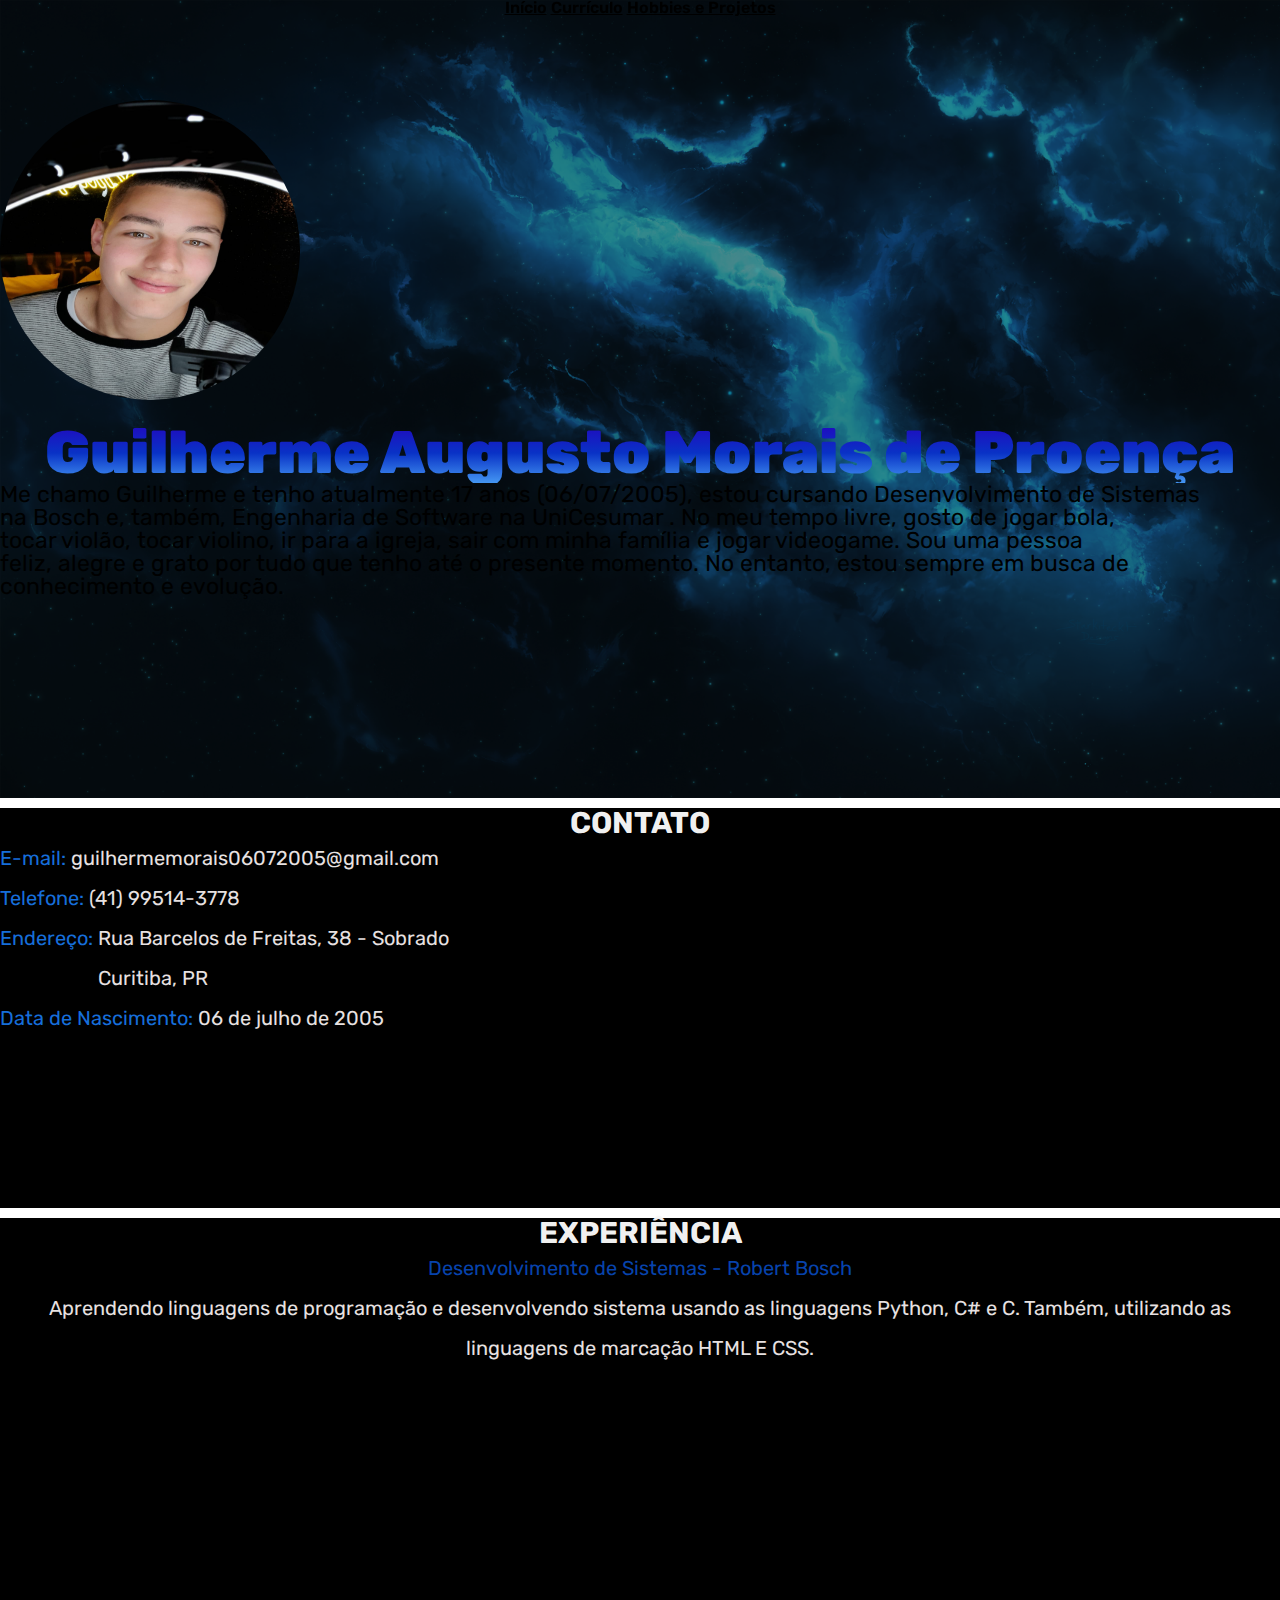
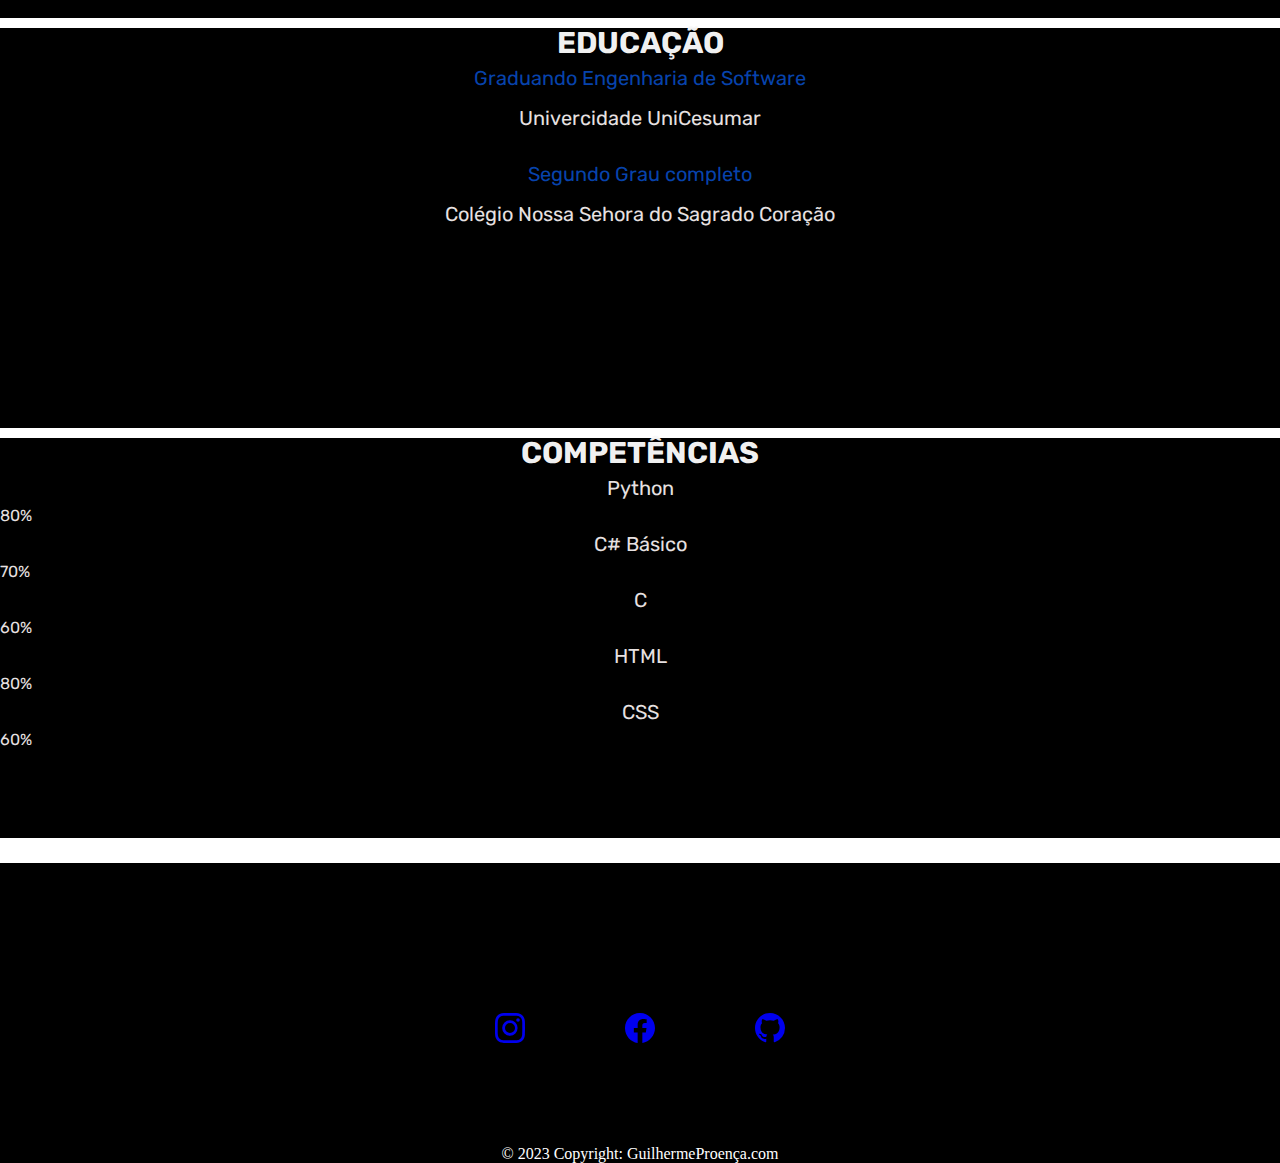
<file: index.html>
<!DOCTYPE html>
<html lang="pt-BR">

<head>
    <meta charset="UTF-8">
    <meta http-equiv="X-UA-Compatible" content="IE=edge">
    <meta name="viewport" content="width=device-width, initial-scale=1.0">
    <link href="https://cdn.jsdelivr.net/npm/bootstrap@5.3.0-alpha3/dist/css/bootstrap.min.css" rel="stylesheet"
        integrity="sha384-KK94CHFLLe+nY2dmCWGMq91rCGa5gtU4mk92HdvYe+M/SXH301p5ILy+dN9+nJOZ" crossorigin="anonymous">
    <script src="https://cdn.jsdelivr.net/npm/bootstrap@5.3.0-alpha3/dist/js/bootstrap.bundle.min.js"
        integrity="sha384-ENjdO4Dr2bkBIFxQpeoTz1HIcje39Wm4jDKdf19U8gI4ddQ3GYNS7NTKfAdVQSZe"
        crossorigin="anonymous"></script>

    <link rel="stylesheet" type="text/css" href="CSSReset.css" />
    <link rel="stylesheet" href="style.css">

    <link rel="preconnect" href="https://fonts.googleapis.com">
    <link rel="preconnect" href="https://fonts.gstatic.com" crossorigin>
    <link href="https://fonts.googleapis.com/css2?family=Rubik:wght@900&display=swap" rel="stylesheet">
    <link rel="preconnect" href="https://fonts.googleapis.com">
    <link rel="preconnect" href="https://fonts.gstatic.com" crossorigin>
    <link href="https://fonts.googleapis.com/css2?family=Rubik&display=swap" rel="stylesheet">


    <title>Currículo</title>
</head>

<body>
    <!-- ==========HEADER========== -->

    <header>
        <nav class="navbar bg-body-tertiary">
            <div class="container-fluid justify-content-center">
                <a class="navbar-brand" href="#">Início</a>
                <a class="navbar-brand" href="#ccurriculo">Currículo</a>
                <a class="navbar-brand" href="Projetos - Copia/index.html" target="_blank">Hobbies e Projetos</a>

            </div>
        </nav>
    </header>
    <div class="row text-center backimage">
        <img class="img-fluid perfil-img mx-auto d-block" src="foto.jpeg" alt="">
        <h1 class="nome my-5">Guilherme Augusto Morais de Proença</h1>
        <p class="text-center text-white texto-perfil">
            Me chamo Guilherme e tenho atualmente 17 anos (06/07/2005), estou cursando Desenvolvimento de Sistemas<br>
            na Bosch e, também, Engenharia de Software na UniCesumar . No meu tempo livre, gosto de jogar bola, <br>
            tocar violão, tocar violino, ir para a igreja, sair com minha família e jogar videogame. Sou uma pessoa <br>
            feliz, alegre e grato por tudo que tenho até o presente momento. No entanto, estou sempre em busca de <br>
            conhecimento e evolução.
        </p>
    </div>
    <!-- ==========ARTICLE========= -->

    <article class="curriculo" id="ccurriculo">
        <div class="row row-cols-1 row-cols-sm-2 row-cols-md-4 g-4 my-2" style="width: 100%;">
            <div class="col">
                <div class="card">
                    <h5 class="card-title">CONTATO</h5>
                    <div class="text-cont">
                        <p> <b class="conts">E-mail:</b> guilhermemorais06072005@gmail.com</p>
                        <p> <b class="conts">Telefone: </b> (41) 99514-3778</p>
                        <p> <b class="conts">Endereço:</b> Rua Barcelos de Freitas, 38 - Sobrado</p>
                        <p class="curitiba">Curitiba, PR </p>
                        <p> <b class="conts">Data de Nascimento:</b> 06 de julho de 2005</p>
                    </div>
                </div>
            </div>

            <div class="col">
                <div class="card">
                    <h5 class="card-title">EXPERIÊNCIA</h5>
                    <div class="text-card">
                        <p class="text-pc"> Desenvolvimento de Sistemas - Robert Bosch</p>
                        <p>Aprendendo linguagens de programação e desenvolvendo sistema usando as linguagens
                            Python, C# e C. Também, utilizando as linguagens de marcação HTML E CSS.</p>
                    </div>
                </div>
            </div>

            <div class="col">
                <div class="card">
                    <h5 class="card-title">EDUCAÇÃO</h5>
                    <div class="text-card">
                        <p class="text-pc"> Graduando Engenharia de Software</p>
                        <p>Univercidade UniCesumar</p>
                        <br>
                        <p class="text-pc"> Segundo Grau completo</p>
                        <p>Colégio Nossa Sehora do Sagrado Coração</p>

                    </div>
                </div>
            </div>

            <div class="col">
                <div class="card">

                    <h5 class="card-title">COMPETÊNCIAS</h5>
                    <div class="text-card">
                        <p>Python</p>
                        <div class="progress" role="progressbar" aria-label="Animated striped example" aria-valuenow="25"
                            aria-valuemin="0" aria-valuemax="100">
                            <div class="progress-bar progress-bar-striped progress-bar-animated" style="width: 80%">80%</div>
                        </div>

                        <p>C# Básico</p>
                        <div class="progress" role="progressbar" aria-label="Animated striped example" aria-valuenow="25"
                        aria-valuemin="0" aria-valuemax="100">
                            <div class="progress-bar progress-bar-striped progress-bar-animated" style="width: 70%">70%</div>
                        </div>

                        <p>C</p>
                        <div class="progress" role="progressbar" aria-label="Animated striped example" aria-valuenow="25"
                            aria-valuemin="0" aria-valuemax="100">
                            <div class="progress-bar progress-bar-striped progress-bar-animated" style="width: 60%">60%</div>
                        </div>

                        <p>HTML</p>
                        <div class="progress" role="progressbar" aria-label="Animated striped example" aria-valuenow="25"
                            aria-valuemin="0" aria-valuemax="100">
                            <div class="progress-bar progress-bar-striped progress-bar-animated" style="width: 80%">80%</div>
                        </div>

                        <p>CSS</p>
                        <div class="progress" role="progressbar" aria-label="Animated striped example" aria-valuenow="25"
                            aria-valuemin="0" aria-valuemax="100">
                            <div class="progress-bar progress-bar-striped progress-bar-animated" style="width: 60%">60%</div>
                        </div>
                    </div>
                </div>
            </div>
        </div>
    </article>

    <!-- ----------FOOTER---------- -->
    <footer>
        <div></div>
        <div class="redes">
            <a class="links" target="_blank" href="https://www.instagram.com/guizin_ap/">
                <svg xmlns="http://www.w3.org/2000/svg" width="30" height="30" fill="currentColor"
                    class="bi bi-instagram" viewBox="0 0 16 16">
                    <path
                        d="M8 0C5.829 0 5.556.01 4.703.048 3.85.088 3.269.222 2.76.42a3.917 3.917 0 0 0-1.417.923A3.927 3.927 0 0 0 .42 2.76C.222 3.268.087 3.85.048 4.7.01 5.555 0 5.827 0 8.001c0 2.172.01 2.444.048 3.297.04.852.174 1.433.372 1.942.205.526.478.972.923 1.417.444.445.89.719 1.416.923.51.198 1.09.333 1.942.372C5.555 15.99 5.827 16 8 16s2.444-.01 3.298-.048c.851-.04 1.434-.174 1.943-.372a3.916 3.916 0 0 0 1.416-.923c.445-.445.718-.891.923-1.417.197-.509.332-1.09.372-1.942C15.99 10.445 16 10.173 16 8s-.01-2.445-.048-3.299c-.04-.851-.175-1.433-.372-1.941a3.926 3.926 0 0 0-.923-1.417A3.911 3.911 0 0 0 13.24.42c-.51-.198-1.092-.333-1.943-.372C10.443.01 10.172 0 7.998 0h.003zm-.717 1.442h.718c2.136 0 2.389.007 3.232.046.78.035 1.204.166 1.486.275.373.145.64.319.92.599.28.28.453.546.598.92.11.281.24.705.275 1.485.039.843.047 1.096.047 3.231s-.008 2.389-.047 3.232c-.035.78-.166 1.203-.275 1.485a2.47 2.47 0 0 1-.599.919c-.28.28-.546.453-.92.598-.28.11-.704.24-1.485.276-.843.038-1.096.047-3.232.047s-2.39-.009-3.233-.047c-.78-.036-1.203-.166-1.485-.276a2.478 2.478 0 0 1-.92-.598 2.48 2.48 0 0 1-.6-.92c-.109-.281-.24-.705-.275-1.485-.038-.843-.046-1.096-.046-3.233 0-2.136.008-2.388.046-3.231.036-.78.166-1.204.276-1.486.145-.373.319-.64.599-.92.28-.28.546-.453.92-.598.282-.11.705-.24 1.485-.276.738-.034 1.024-.044 2.515-.045v.002zm4.988 1.328a.96.96 0 1 0 0 1.92.96.96 0 0 0 0-1.92zm-4.27 1.122a4.109 4.109 0 1 0 0 8.217 4.109 4.109 0 0 0 0-8.217zm0 1.441a2.667 2.667 0 1 1 0 5.334 2.667 2.667 0 0 1 0-5.334z" />
                </svg>
            </a>
            <a class="links" target="_blank" href="https://www.facebook.com/guilherme.proenca.90/">
                <svg xmlns="http://www.w3.org/2000/svg" width="30" height="30" fill="currentColor"
                    class="bi bi-facebook" viewBox="0 0 16 16">
                    <path
                        d="M16 8.049c0-4.446-3.582-8.05-8-8.05C3.58 0-.002 3.603-.002 8.05c0 4.017 2.926 7.347 6.75 7.951v-5.625h-2.03V8.05H6.75V6.275c0-2.017 1.195-3.131 3.022-3.131.876 0 1.791.157 1.791.157v1.98h-1.009c-.993 0-1.303.621-1.303 1.258v1.51h2.218l-.354 2.326H9.25V16c3.824-.604 6.75-3.934 6.75-7.951z" />
                </svg>
            </a>
            <a class="links" target="_blank" href="https://github.com/guilherme-augustinho">
                <svg xmlns="http://www.w3.org/2000/svg" width="30" height="30" fill="currentColor" class="bi bi-github"
                    viewBox="0 0 16 16">
                    <path
                        d="M8 0C3.58 0 0 3.58 0 8c0 3.54 2.29 6.53 5.47 7.59.4.07.55-.17.55-.38 0-.19-.01-.82-.01-1.49-2.01.37-2.53-.49-2.69-.94-.09-.23-.48-.94-.82-1.13-.28-.15-.68-.52-.01-.53.63-.01 1.08.58 1.23.82.72 1.21 1.87.87 2.33.66.07-.52.28-.87.51-1.07-1.78-.2-3.64-.89-3.64-3.95 0-.87.31-1.59.82-2.15-.08-.2-.36-1.02.08-2.12 0 0 .67-.21 2.2.82.64-.18 1.32-.27 2-.27.68 0 1.36.09 2 .27 1.53-1.04 2.2-.82 2.2-.82.44 1.1.16 1.92.08 2.12.51.56.82 1.27.82 2.15 0 3.07-1.87 3.75-3.65 3.95.29.25.54.73.54 1.48 0 1.07-.01 1.93-.01 2.2 0 .21.15.46.55.38A8.012 8.012 0 0 0 16 8c0-4.42-3.58-8-8-8z" />
                </svg>
            </a>

        </div>
        <div class="final">
            © 2023 Copyright:
            <a class="finalfinal" href="index.html">GuilhermeProença.com</a>
        </div>
    </footer>










</body>

</html>
</file>
<file: style.css>
header{
    text-align: center;
}

.backimage{
    background-image: url(Imagem1.png);
    background-repeat: no-repeat;
    background-size: cover;  
    padding-bottom: 200px;  
    width: 100%;
}

.navbar{
    position: fixed;
    top: 0;
    width: 100%;
    z-index: 1500;
}

.navbar-brand{
    font-family: 'Rubik', sans-serif;
    color: black;
    font-weight: 600;

}

.navbar-brand:hover{
    background-color: black;
    color: white;
}

.perfil-img{
    width: 300px;
    height: 300px;
    border-radius: 100%;
    margin-top: 100px;
}

.nome{
    text-align: center;
    margin-top: 20px;
    font-size: 60px;
    font-weight: 900;
    font-family: 'Rubik', sans-serif;
    background-image: linear-gradient(to bottom, rgb(33, 8, 190), rgb(9, 50, 198), rgb(68, 150, 243));
    background-clip: text;
    -webkit-background-clip: text;
    -webkit-text-fill-color: transparent;
}

.texto-perfil{
    font-family: 'Rubik', sans-serif;
    font-size: 23px;
}

.textop{
    color: rgb(255, 255, 255);
    display: flex;
    justify-content: center;
    text-align: justify;
    font-size: 20px;
    font-family: 'Rubik', sans-serif;
    margin-top: 20px;
}

article{
    background-color: rgb(255, 255, 255);
    margin-bottom: 25px ;
}

.curriculo{
    display: flex;
    justify-content: center;
}

.card{
    background-color: rgb(0, 0, 0);
    color: rgb(231, 225, 225);
    font-family: 'Rubik', sans-serif;
    height: 400px;
}

.text-cont{
    font-size: 20px;
    line-height: 40px;
}

.conts{
    color: rgb(22, 110, 218);
}

.text-card p{
    font-size: 20px;
    line-height: 40px;
    text-align: center;
}

.text-card b{
    font-weight: bold;
}

.card-title{
    font-weight: bold;
    text-align: center;
    font-size: 30px;
    color: rgba(248, 248, 248, 0.99);
    margin-top: 10px;
}

.curitiba{
    text-indent: 98px;
}

.text-pc{
    color: rgb(7, 67, 172);
}

footer{
    background-color: black;
    width: 100%;
    height: 300px; 
}

#redessociais{
    display: flex;
    justify-content: center;
    justify-content: space-between;
    flex-direction: column;
}
.redes{
    display: flex;
    justify-content: center;  
}

.links{
    position: relative;
    margin: 50px;
    top: 100px;

}

.final{
    position: relative;
    color: white;
    text-align: center;
    top: 150px;
}

.finalfinal{
    color: white;
    text-decoration: none;
}
</file>
<file: CSSReset.css>
/* http://meyerweb.com/eric/tools/css/reset/
   v2.0 | 20110126
   License: none (public domain)
*/

html, body, div, span, applet, object, iframe,
h1, h2, h3, h4, h5, h6, p, blockquote, pre,
a, abbr, acronym, address, big, cite, code,
del, dfn, em, img, ins, kbd, q, s, samp,
small, strike, b, sub, sup, tt, var,
b, u, i, center,
dl, dt, dd, ol, ul, li,
fieldset, form, label, legend,
table, caption, tbody, tfoot, thead, tr, th, td,
article, aside, canvas, details, embed,
figure, figcaption, footer, header, hgroup,
menu, nav, output, ruby, section, summary,
time, mark, audio, video {
	margin: 0;
	padding: 0;
	border: 0;
	font-size: 100%;
	font: inherit;
	vertical-align: baseline;
}
/* HTML5 display-role reset for older browsers */
article, aside, details, figcaption, figure,
footer, header, hgroup, menu, nav, section {
	display: block;
}
body {
	line-height: 1;
}
ol, ul {
	list-style: none;
}
blockquote, q {
	quotes: none;
}
blockquote:before, blockquote:after,
q:before, q:after {
	content: '';
	content: none;
}
table {
	border-collapse: collapse;
	border-spacing: 0;
}
</file>
